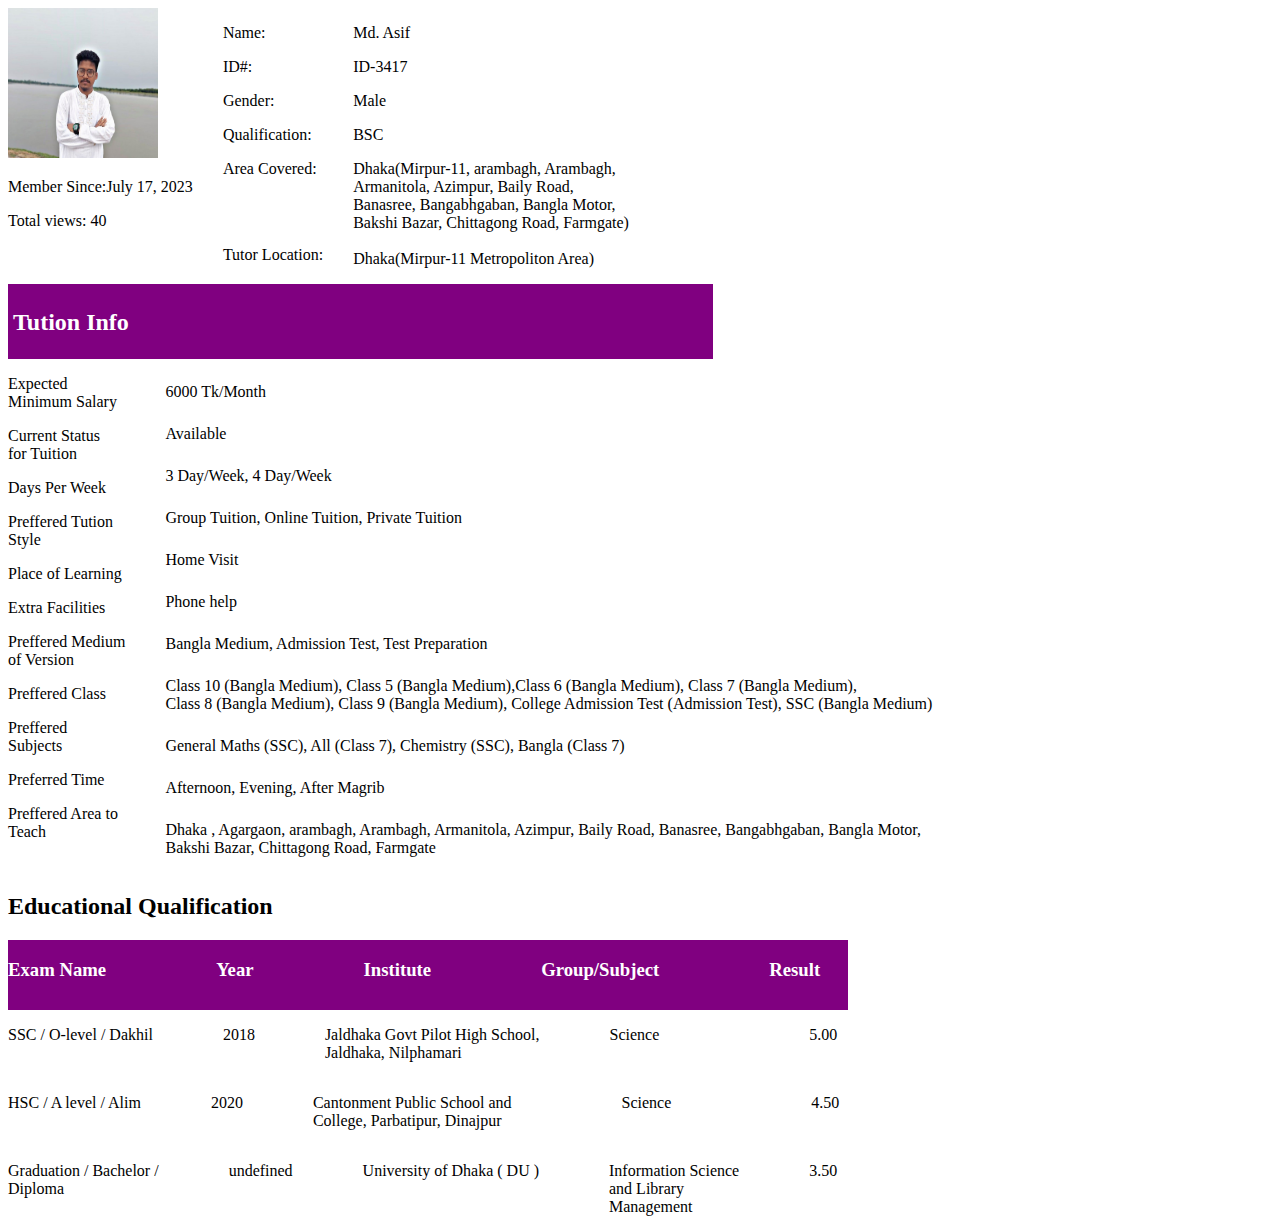
<file: details/asif.html>
<!DOCTYPE html>
<html lang="en">
<head>
    <meta charset="UTF-8">
    <meta name="viewport" content="width=device-width, initial-scale=1.0">
    <title>Document</title>
    <link rel="stylesheet" href="asif.css">
</head>
<body>
    <div class="details-section">
        <div class="detail-all">
            <div>
                <img class="zia-img" src="./Groupimg/asif2.jpg" alt="">
                <p>Member Since:July 17, 2023</p>
                <p>Total views: 40</p>
            </div>
            <div>
                <p>Name:</p>
                <p>ID#:</p>
                <p>Gender:</p>
                <p>Qualification:</p>
                <p>Area Covered:</p><br><br>
                <p>Tutor Location:</p>
            </div>
            <div>
                <p>Md. Asif</p>
                <p>ID-3417</p>
                <p>Male</p>
                <p>BSC</p>
                <p>Dhaka(Mirpur-11, arambagh, Arambagh,<br> Armanitola, Azimpur, Baily Road,<br> Banasree, Bangabhgaban, Bangla Motor,<br> Bakshi Bazar, Chittagong Road, Farmgate) <br> <br>Dhaka(Mirpur-11 Metropoliton Area)</p>
            </div>
        </div>
        <div class="detail1">
            <h2>Tution Info</h2>
        </div>
       
        <div class="details-sec-all">
            <div>
                <p>Expected <br> Minimum Salary</p>
                <p class="section4">Current Status <br>for Tuition</p>       
                <p>Days Per Week</p>
                <p>Preffered Tution <br> Style</p>
                <p>Place of Learning</p>
                <p>Extra Facilities</p>
                <p>Preffered Medium <br> of Version</p>
                <p>Preffered Class</p>
                <p>Preffered <br> Subjects</p>
                <p>Preferred Time</p>
                <p>Preffered Area to <br> Teach</h3>
            </div>
            <div class="section3">
                <p>6000 Tk/Month</p>
                <p>Available</p>
                <p>	3 Day/Week, 4 Day/Week</p>
                <p>Group Tuition, Online Tuition, Private Tuition</p>
                <p>	Home Visit</p>
                <p>Phone help</p>
                <p>Bangla Medium, Admission Test, Test Preparation</p>
                <p>Class 10 (Bangla Medium), Class 5 (Bangla Medium),Class 6 (Bangla Medium), Class 7 (Bangla Medium),<br> Class 8 (Bangla       Medium), Class 9 (Bangla Medium), College Admission Test (Admission Test), SSC (Bangla Medium)</p>
                <p>General Maths (SSC), All (Class 7), Chemistry (SSC), Bangla (Class 7)</p>
                <p>Afternoon, Evening, After Magrib</p>
                <p>Dhaka ,
                    Agargaon, arambagh, Arambagh, Armanitola, Azimpur, Baily Road, Banasree, Bangabhgaban, Bangla Motor,<br> Bakshi Bazar, Chittagong Road, Farmgate</p>
            </div>
        </div>

        <h2>Educational Qualification</h2>
        <div class="section5">
            <h3>Exam Name</h3>
            <h3>Year</h3>
            <h3>Institute</h3>
            <h3>Group/Subject</h3>
            <h3>Result</h3>
        </div>
        <div class="section6">
            <p>SSC / O-level / Dakhil</p>
            <p>2018</p>
            <p>Jaldhaka Govt Pilot High School,<br> Jaldhaka, Nilphamari</p>
            <p>	Science</p>
            <p class="section11">	5.00</p>
        </div>
        <div class="section7">
            <p>HSC / A level / Alim</p>
            <p>2020</p>
            <p>Cantonment Public School and <br> College, Parbatipur, Dinajpur</p>
            <p class="section9">Science</p>
            <p class="section10">	4.50</p>
        </div>
        <div class="section8">
            <p>Graduation / Bachelor / <br> Diploma</p>
            <p>undefined</p>
            <p>University of Dhaka ( DU )</p>
            <p>	Information Science <br> and Library <br> Management</p>
            <p>3.50</p>
        </div>

    </div>
</body>
</html>
</file>
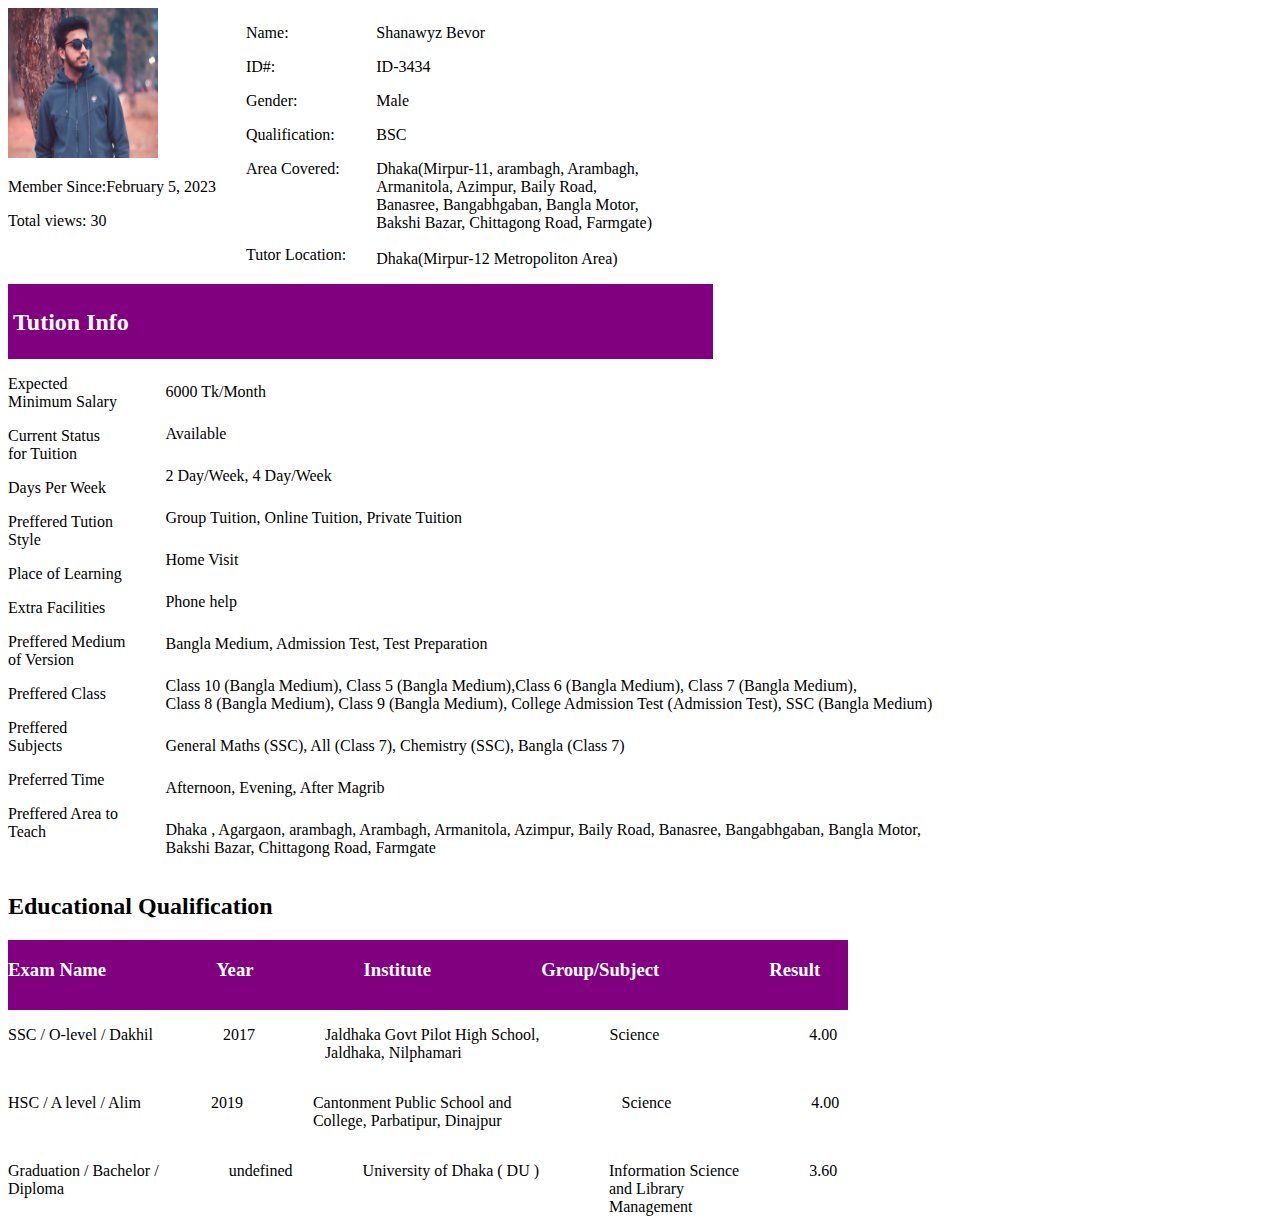
<file: details/bivor.html>
<!DOCTYPE html>
<html lang="en">
<head>
    <meta charset="UTF-8">
    <meta name="viewport" content="width=device-width, initial-scale=1.0">
    <title>Document</title>
    <link rel="stylesheet" href="bivor.css">
</head>
<body>
    <div class="details-section">
        <div class="detail-all">
            <div>
                <img class="zia-img" src="./Groupimg/bevor.jpg" alt="">
                <p>Member Since:February 5, 2023</p>
                <p>Total views: 30</p>
            </div>
            <div>
                <p>Name:</p>
                <p>ID#:</p>
                <p>Gender:</p>
                <p>Qualification:</p>
                <p>Area Covered:</p><br><br>
                <p>Tutor Location:</p>
            </div>
            <div>
                <p>Shanawyz Bevor</p>
                <p>ID-3434</p>
                <p>Male</p>
                <p>BSC</p>
                <p>Dhaka(Mirpur-11, arambagh, Arambagh,<br> Armanitola, Azimpur, Baily Road,<br> Banasree, Bangabhgaban, Bangla Motor,<br> Bakshi Bazar, Chittagong Road, Farmgate) <br> <br>Dhaka(Mirpur-12 Metropoliton Area)</p>
            </div>
        </div>
        <div class="detail1">
            <h2>Tution Info</h2>
        </div>
       
        <div class="details-sec-all">
            <div>
                <p>Expected <br> Minimum Salary</p>
                <p class="section4">Current Status <br>for Tuition</p>       
                <p>Days Per Week</p>
                <p>Preffered Tution <br> Style</p>
                <p>Place of Learning</p>
                <p>Extra Facilities</p>
                <p>Preffered Medium <br> of Version</p>
                <p>Preffered Class</p>
                <p>Preffered <br> Subjects</p>
                <p>Preferred Time</p>
                <p>Preffered Area to <br> Teach</h3>
            </div>
            <div class="section3">
                <p>6000 Tk/Month</p>
                <p>Available</p>
                <p>	2 Day/Week, 4 Day/Week</p>
                <p>Group Tuition, Online Tuition, Private Tuition</p>
                <p>	Home Visit</p>
                <p>Phone help</p>
                <p>Bangla Medium, Admission Test, Test Preparation</p>
                <p>Class 10 (Bangla Medium), Class 5 (Bangla Medium),Class 6 (Bangla Medium), Class 7 (Bangla Medium),<br> Class 8 (Bangla       Medium), Class 9 (Bangla Medium), College Admission Test (Admission Test), SSC (Bangla Medium)</p>
                <p>General Maths (SSC), All (Class 7), Chemistry (SSC), Bangla (Class 7)</p>
                <p>Afternoon, Evening, After Magrib</p>
                <p>Dhaka ,
                    Agargaon, arambagh, Arambagh, Armanitola, Azimpur, Baily Road, Banasree, Bangabhgaban, Bangla Motor,<br> Bakshi Bazar, Chittagong Road, Farmgate</p>
            </div>
        </div>

        <h2>Educational Qualification</h2>
        <div class="section5">
            <h3>Exam Name</h3>
            <h3>Year</h3>
            <h3>Institute</h3>
            <h3>Group/Subject</h3>
            <h3>Result</h3>
        </div>
        <div class="section6">
            <p>SSC / O-level / Dakhil</p>
            <p>2017</p>
            <p>Jaldhaka Govt Pilot High School,<br> Jaldhaka, Nilphamari</p>
            <p>	Science</p>
            <p class="section11">	4.00</p>
        </div>
        <div class="section7">
            <p>HSC / A level / Alim</p>
            <p>2019</p>
            <p>Cantonment Public School and <br> College, Parbatipur, Dinajpur</p>
            <p class="section9">Science</p>
            <p class="section10">	4.00</p>
        </div>
        <div class="section8">
            <p>Graduation / Bachelor / <br> Diploma</p>
            <p>undefined</p>
            <p>University of Dhaka ( DU )</p>
            <p>	Information Science <br> and Library <br> Management</p>
            <p>3.60</p>
        </div>

    </div>
</body>
</html>
</file>
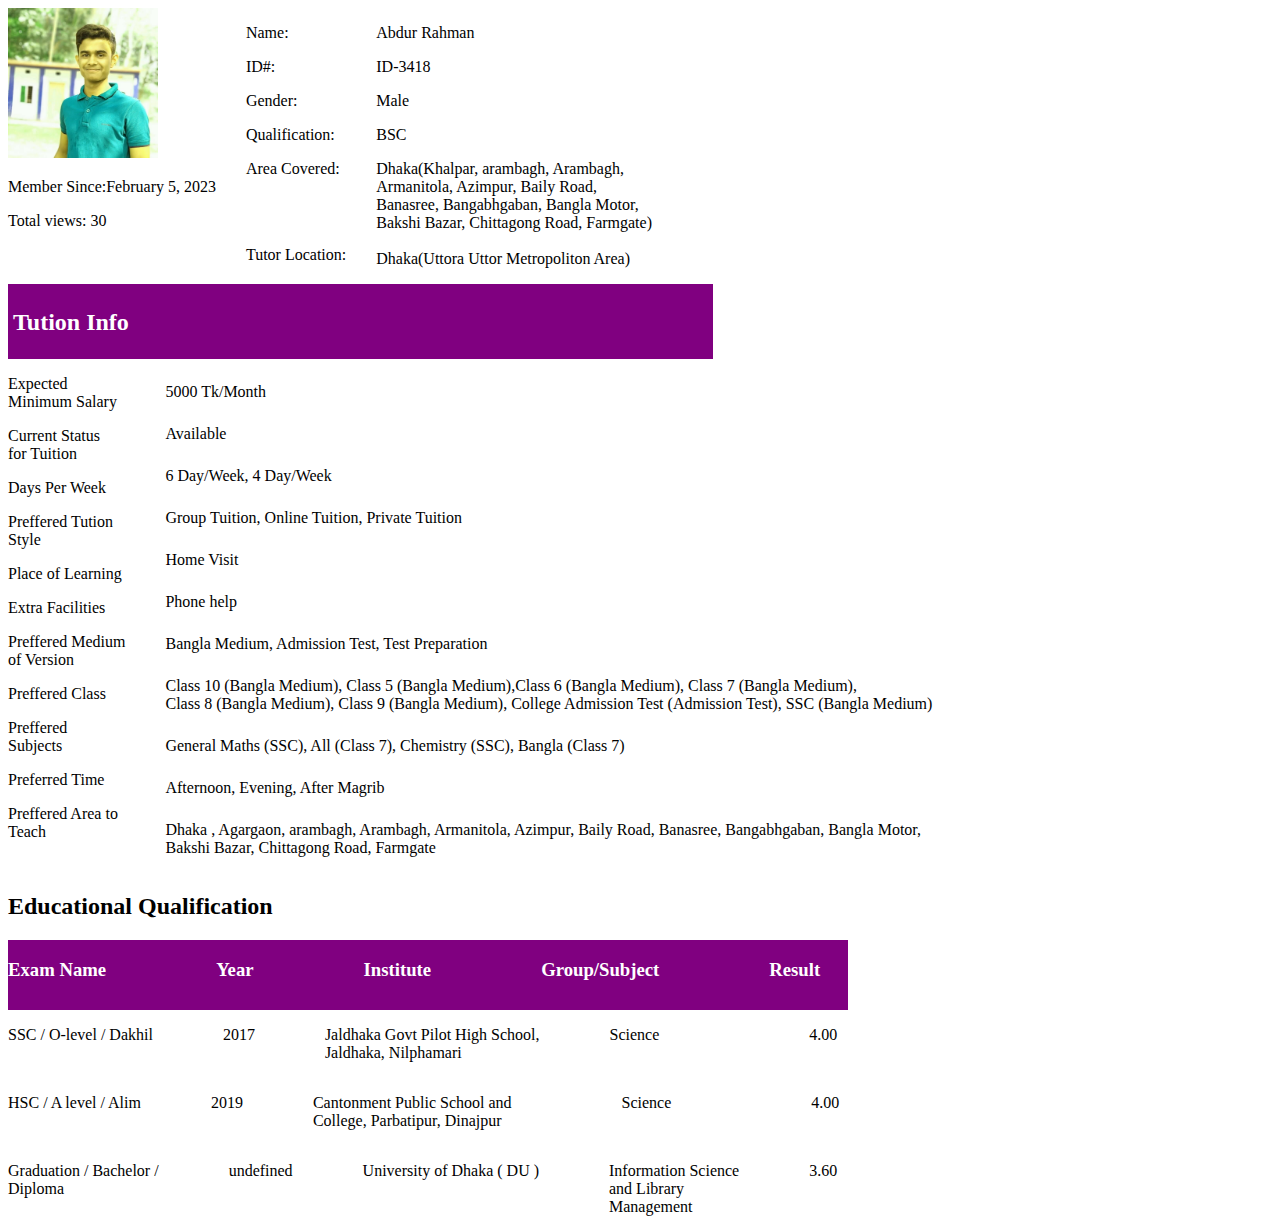
<file: details/mizi.html>
<!DOCTYPE html>
<html lang="en">
<head>
    <meta charset="UTF-8">
    <meta name="viewport" content="width=device-width, initial-scale=1.0">
    <title>Document</title>
    <link rel="stylesheet" href="mizi.css">
</head>
<body>
    <div class="details-section">
        <div class="detail-all">
            <div>
                <img class="zia-img" src="./Groupimg/mizif8.jpg" alt="">
                <p>Member Since:February 5, 2023</p>
                <p>Total views: 30</p>
            </div>
            <div>
                <p>Name:</p>
                <p>ID#:</p>
                <p>Gender:</p>
                <p>Qualification:</p>
                <p>Area Covered:</p><br><br>
                <p>Tutor Location:</p>
            </div>
            <div>
                <p>Abdur Rahman</p>
                <p>ID-3418</p>
                <p>Male</p>
                <p>BSC</p>
                <p>Dhaka(Khalpar, arambagh, Arambagh,<br> Armanitola, Azimpur, Baily Road,<br> Banasree, Bangabhgaban, Bangla Motor,<br> Bakshi Bazar, Chittagong Road, Farmgate) <br> <br>Dhaka(Uttora Uttor Metropoliton Area)</p>
            </div>
        </div>
        <div class="detail1">
            <h2>Tution Info</h2>
        </div>
       
        <div class="details-sec-all">
            <div>
                <p>Expected <br> Minimum Salary</p>
                <p class="section4">Current Status <br>for Tuition</p>       
                <p>Days Per Week</p>
                <p>Preffered Tution <br> Style</p>
                <p>Place of Learning</p>
                <p>Extra Facilities</p>
                <p>Preffered Medium <br> of Version</p>
                <p>Preffered Class</p>
                <p>Preffered <br> Subjects</p>
                <p>Preferred Time</p>
                <p>Preffered Area to <br> Teach</h3>
            </div>
            <div class="section3">
                <p>5000 Tk/Month</p>
                <p>Available</p>
                <p>	6 Day/Week, 4 Day/Week</p>
                <p>Group Tuition, Online Tuition, Private Tuition</p>
                <p>	Home Visit</p>
                <p>Phone help</p>
                <p>Bangla Medium, Admission Test, Test Preparation</p>
                <p>Class 10 (Bangla Medium), Class 5 (Bangla Medium),Class 6 (Bangla Medium), Class 7 (Bangla Medium),<br> Class 8 (Bangla       Medium), Class 9 (Bangla Medium), College Admission Test (Admission Test), SSC (Bangla Medium)</p>
                <p>General Maths (SSC), All (Class 7), Chemistry (SSC), Bangla (Class 7)</p>
                <p>Afternoon, Evening, After Magrib</p>
                <p>Dhaka ,
                    Agargaon, arambagh, Arambagh, Armanitola, Azimpur, Baily Road, Banasree, Bangabhgaban, Bangla Motor,<br> Bakshi Bazar, Chittagong Road, Farmgate</p>
            </div>
        </div>

        <h2>Educational Qualification</h2>
        <div class="section5">
            <h3>Exam Name</h3>
            <h3>Year</h3>
            <h3>Institute</h3>
            <h3>Group/Subject</h3>
            <h3>Result</h3>
        </div>
        <div class="section6">
            <p>SSC / O-level / Dakhil</p>
            <p>2017</p>
            <p>Jaldhaka Govt Pilot High School,<br> Jaldhaka, Nilphamari</p>
            <p>	Science</p>
            <p class="section11">	4.00</p>
        </div>
        <div class="section7">
            <p>HSC / A level / Alim</p>
            <p>2019</p>
            <p>Cantonment Public School and <br> College, Parbatipur, Dinajpur</p>
            <p class="section9">Science</p>
            <p class="section10">	4.00</p>
        </div>
        <div class="section8">
            <p>Graduation / Bachelor / <br> Diploma</p>
            <p>undefined</p>
            <p>University of Dhaka ( DU )</p>
            <p>	Information Science <br> and Library <br> Management</p>
            <p>3.60</p>
        </div>

    </div>
</body>
</html>
</file>
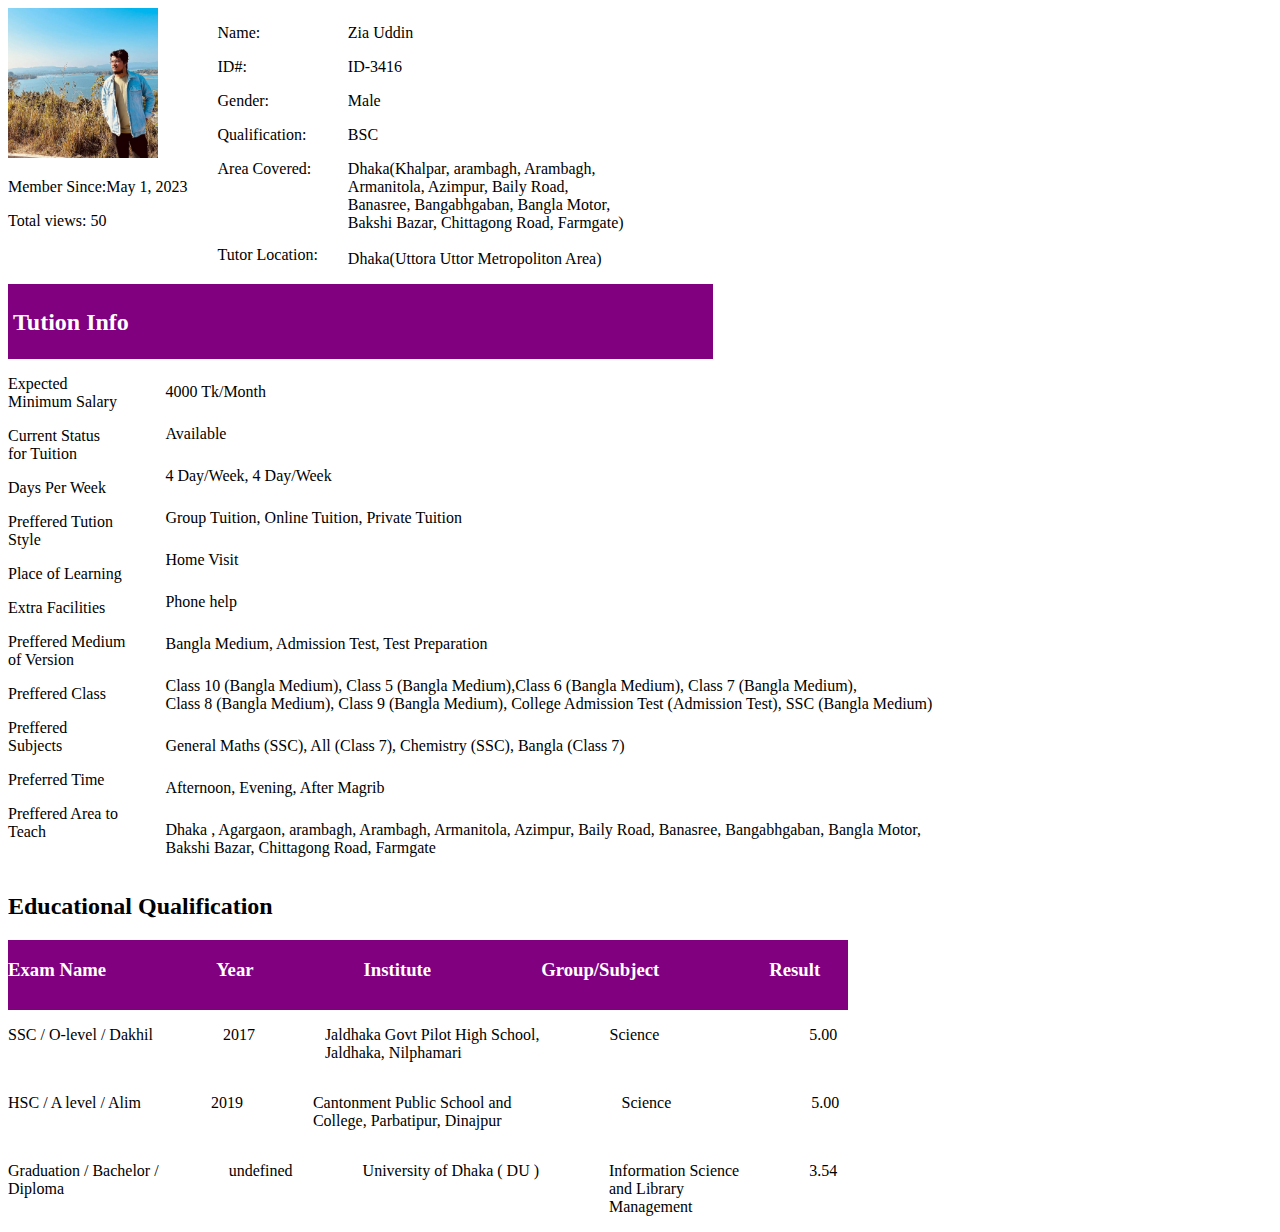
<file: details/sheikh.html>
<!DOCTYPE html>
<html lang="en">
<head>
    <meta charset="UTF-8">
    <meta name="viewport" content="width=device-width, initial-scale=1.0">
    <title>Document</title>
    <link rel="stylesheet" href="sheikh.css">
</head>
<body>
    <div class="details-section">
        <div class="detail-all">
            <div>
                <img class="zia-img" src="./Groupimg/zia.jpg" alt="">
                <p>Member Since:May 1, 2023</p>
                <p>Total views: 50</p>
            </div>
            <div>
                <p>Name:</p>
                <p>ID#:</p>
                <p>Gender:</p>
                <p>Qualification:</p>
                <p>Area Covered:</p><br><br>
                <p>Tutor Location:</p>
            </div>
            <div>
                <p>Zia Uddin</p>
                <p>ID-3416</p>
                <p>Male</p>
                <p>BSC</p>
                <p>Dhaka(Khalpar, arambagh, Arambagh,<br> Armanitola, Azimpur, Baily Road,<br> Banasree, Bangabhgaban, Bangla Motor,<br> Bakshi Bazar, Chittagong Road, Farmgate) <br> <br>Dhaka(Uttora Uttor Metropoliton Area)</p>
            </div>
        </div>
        <div class="detail1">
            <h2>Tution Info</h2>
        </div>
       
        <div class="details-sec-all">
            <div>
                <p>Expected <br> Minimum Salary</p>
                <p class="section4">Current Status <br>for Tuition</p>       
                <p>Days Per Week</p>
                <p>Preffered Tution <br> Style</p>
                <p>Place of Learning</p>
                <p>Extra Facilities</p>
                <p>Preffered Medium <br> of Version</p>
                <p>Preffered Class</p>
                <p>Preffered <br> Subjects</p>
                <p>Preferred Time</p>
                <p>Preffered Area to <br> Teach</h3>
            </div>
            <div class="section3">
                <p>4000 Tk/Month</p>
                <p>Available</p>
                <p>	4 Day/Week, 4 Day/Week</p>
                <p>Group Tuition, Online Tuition, Private Tuition</p>
                <p>	Home Visit</p>
                <p>Phone help</p>
                <p>Bangla Medium, Admission Test, Test Preparation</p>
                <p>Class 10 (Bangla Medium), Class 5 (Bangla Medium),Class 6 (Bangla Medium), Class 7 (Bangla Medium),<br> Class 8 (Bangla       Medium), Class 9 (Bangla Medium), College Admission Test (Admission Test), SSC (Bangla Medium)</p>
                <p>General Maths (SSC), All (Class 7), Chemistry (SSC), Bangla (Class 7)</p>
                <p>Afternoon, Evening, After Magrib</p>
                <p>Dhaka ,
                    Agargaon, arambagh, Arambagh, Armanitola, Azimpur, Baily Road, Banasree, Bangabhgaban, Bangla Motor,<br> Bakshi Bazar, Chittagong Road, Farmgate</p>
            </div>
        </div>

        <h2>Educational Qualification</h2>
        <div class="section5">
            <h3>Exam Name</h3>
            <h3>Year</h3>
            <h3>Institute</h3>
            <h3>Group/Subject</h3>
            <h3>Result</h3>
        </div>
        <div class="section6">
            <p>SSC / O-level / Dakhil</p>
            <p>2017</p>
            <p>Jaldhaka Govt Pilot High School,<br> Jaldhaka, Nilphamari</p>
            <p>	Science</p>
            <p class="section11">	5.00</p>
        </div>
        <div class="section7">
            <p>HSC / A level / Alim</p>
            <p>2019</p>
            <p>Cantonment Public School and <br> College, Parbatipur, Dinajpur</p>
            <p class="section9">Science</p>
            <p class="section10">	5.00</p>
        </div>
        <div class="section8">
            <p>Graduation / Bachelor / <br> Diploma</p>
            <p>undefined</p>
            <p>University of Dhaka ( DU )</p>
            <p>	Information Science <br> and Library <br> Management</p>
            <p>3.54</p>
        </div>

    </div>
</body>
</html>
</file>
<file: details/asif.css>
.details-section{
    height: 100vh;
}
.detail-all{
    display: flex;
    gap: 30px;
}
.detail1{
    height: 70px;
    width: 700px;
    background-color: purple;
    color: white;
    padding-left: 5px;
    padding-top: 5px;

}
.details-sec-all{
    display: flex;
}
.details-sec-all{
    gap: 40px;
}
.section3 p{
    padding-top: 8px;
}
.section5{
    display: flex;
    gap: 110px;
    height: 70px;
    width: 840px;
    background-color: purple;
    color: white;
}
.section6{
    display: flex;
    gap: 70px;
}
.section7{
    display: flex;
    gap: 70px;
}
.section8{
    display: flex;
    gap: 70px;
}
.section9{
    margin-left: 40px;
}
.section10{
    margin-left: 70px;
}
.section11{
    margin-left: 80px;
}
.zia-img{
 height: 150px;
 width: 150px;
}
</file>
<file: details/bivor.css>
.details-section{
    height: 100vh;
}
.detail-all{
    display: flex;
    gap: 30px;
}
.detail1{
    height: 70px;
    width: 700px;
    background-color: purple;
    color: white;
    padding-left: 5px;
    padding-top: 5px;

}
.details-sec-all{
    display: flex;
}
.details-sec-all{
    gap: 40px;
}
.section3 p{
    padding-top: 8px;
}
.section5{
    display: flex;
    gap: 110px;
    height: 70px;
    width: 840px;
    background-color: purple;
    color: white;
}
.section6{
    display: flex;
    gap: 70px;
}
.section7{
    display: flex;
    gap: 70px;
}
.section8{
    display: flex;
    gap: 70px;
}
.section9{
    margin-left: 40px;
}
.section10{
    margin-left: 70px;
}
.section11{
    margin-left: 80px;
}
.zia-img{
 height: 150px;
 width: 150px;
}
</file>
<file: details/mizi.css>
.details-section{
    height: 100vh;
}
.detail-all{
    display: flex;
    gap: 30px;
}
.detail1{
    height: 70px;
    width: 700px;
    background-color: purple;
    color: white;
    padding-left: 5px;
    padding-top: 5px;

}
.details-sec-all{
    display: flex;
}
.details-sec-all{
    gap: 40px;
}
.section3 p{
    padding-top: 8px;
}
.section5{
    display: flex;
    gap: 110px;
    height: 70px;
    width: 840px;
    background-color: purple;
    color: white;
}
.section6{
    display: flex;
    gap: 70px;
}
.section7{
    display: flex;
    gap: 70px;
}
.section8{
    display: flex;
    gap: 70px;
}
.section9{
    margin-left: 40px;
}
.section10{
    margin-left: 70px;
}
.section11{
    margin-left: 80px;
}
.zia-img{
 height: 150px;
 width: 150px;
}
</file>
<file: details/sheikh.css>
.details-section{
    height: 100vh;
}
.detail-all{
    display: flex;
    gap: 30px;
}
.detail1{
    height: 70px;
    width: 700px;
    background-color: purple;
    color: white;
    padding-left: 5px;
    padding-top: 5px;

}
.details-sec-all{
    display: flex;
}
.details-sec-all{
    gap: 40px;
}
.section3 p{
    padding-top: 8px;
}
.section5{
    display: flex;
    gap: 110px;
    height: 70px;
    width: 840px;
    background-color: purple;
    color: white;
}
.section6{
    display: flex;
    gap: 70px;
}
.section7{
    display: flex;
    gap: 70px;
}
.section8{
    display: flex;
    gap: 70px;
}
.section9{
    margin-left: 40px;
}
.section10{
    margin-left: 70px;
}
.section11{
    margin-left: 80px;
}
.zia-img{
 height: 150px;
 width: 150px;
}
</file>
